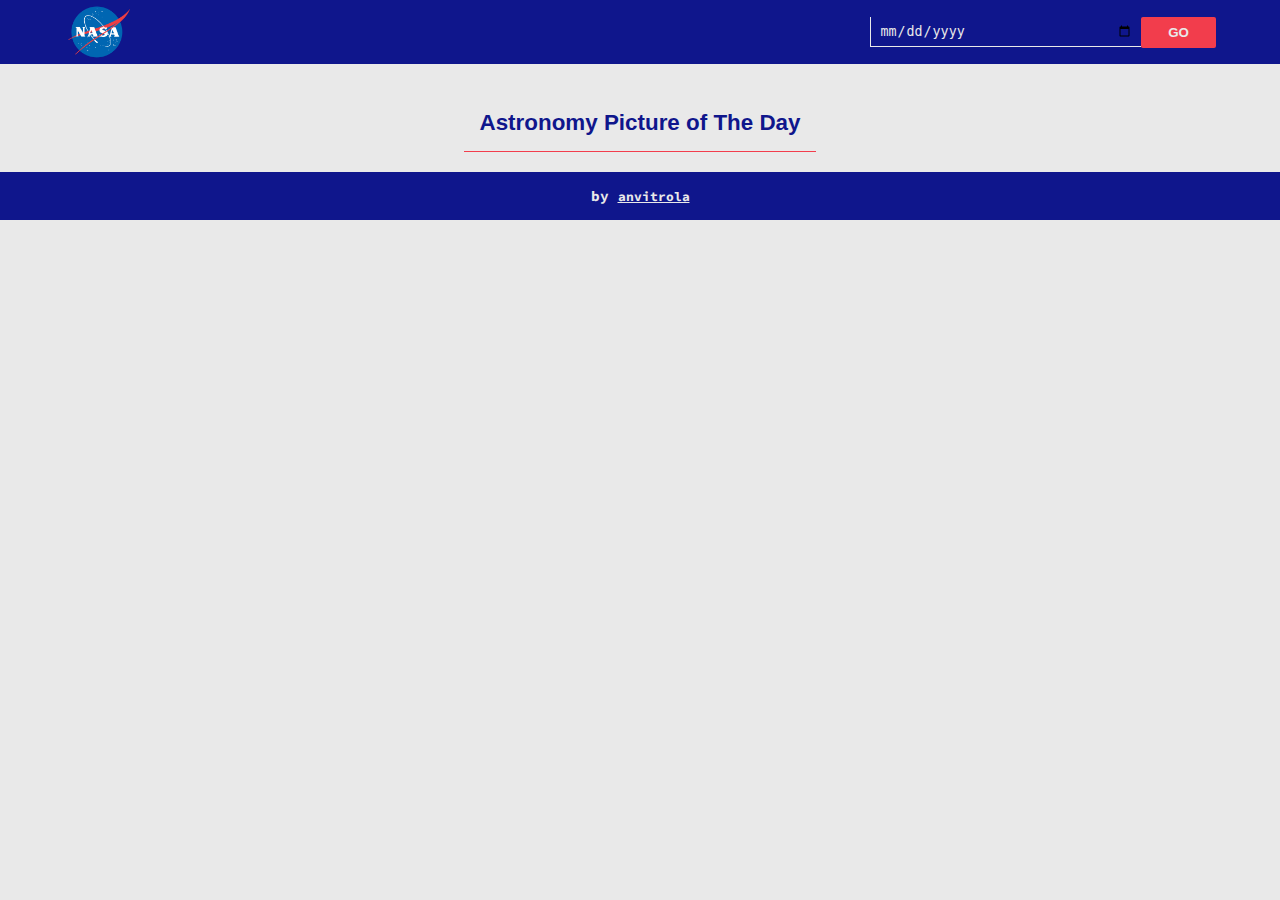
<file: index.html>
<!DOCTYPE html>
<html lang="pt-BR">
<head>
    <meta charset="UTF-8">
    <meta http-equiv="X-UA-Compatible" content="IE=edge">
    <meta name="viewport" content="width=device-width, initial-scale=1.0">
    <title>Apod Pic Of Day</title>
    <link rel="stylesheet" href="assets/css/base.css">
    <link rel="stylesheet" href="assets/css/index/cabecalho.css">
    <link rel="stylesheet" href="assets/css/search.css">
    <link rel="stylesheet" href="assets/css/index/main-title.css">
    <link rel="stylesheet" href="assets/css/card.css">
    <link rel="stylesheet" href="assets/css/buttons.css">
    <link rel="stylesheet" href="assets/css/rodape.css">
    <link rel="preconnect" href="https://fonts.gstatic.com">
    <link href="https://fonts.googleapis.com/css2?family=Source+Code+Pro:wght@400;700&display=swap" rel="stylesheet">
</head>
<body>

    <header class="cabecalho">
        <div class="container">
            <img src="assets/imgs/logo.png" alt="" class="cabecalho__logo">
            <div class="cabecalho__search">
                <input type="date" class="search__input" id="input">
                <button class="search__button" id="button">Go</button>
            </div>
        </div>
    </header>

    <main class="main">
        <div class="main__titles">
            <h1 class="main__title">
                Astronomy Picture of The Day
            </h1>
        </div>
        <section class="cards" id="cards">
            <div class="container" id="cardsContainer">

            </div>
        </section>
    </main>

    <footer class="rodape">
        <h6 class="rodape__copyright">
            by 
            <a href="github.com/anvitrola" class="rodape__link">
                anvitrola
            </a>
        </h6>
    </footer>

    <script src="script/controllers/NasaController.js"></script>
    <script src="script/models/NasaModel.js"></script>
    <script src="script/views/NasaView.js"></script>
    <script src="script/helpers/goToDay.js"></script>
    <script>
        let $$ =document.getElementById.bind(document);
        let $ = document.createElement.bind(document);
        
        let cards = $$('cards');
        let cardsContainer = $$('cardContainer');
        let input = $$('input');
        let button = $$('button');

        let buttons = $('div');
        let next = $('button');
        let previous = $('button');

        buttons.classList.add('card__buttons');
        next.classList.add('card__button--next');
        previous.classList.add('card__button--previous');

        next.setAttribute('id', 'nextButton');
        previous.setAttribute('id', 'previousButton');
        
        next.textContent="Next Day";
        previous.textContent="Previous Day";

        let date = new Date();
        let today = `${date.getFullYear()}-${(date.getMonth())+1}-${date.getDate()}`;
        
        window.addEventListener('load', () =>{
            let controller = new NasaController(today);

            button.addEventListener('click', ()=> {
                new NasaController(input.value);
            });

            buttons.appendChild(previous);
            buttons.appendChild(next);

            next.addEventListener('click', (event)=>{
                event.preventDefault();
                let d = document.querySelector('.card__day').textContent;

                let next = goToDay(d, '+')
                new NasaController(next);
            });

            previous.addEventListener('click', (event)=>{
                event.preventDefault();
                let d = document.querySelector('.card__day').textContent;

                let previous = goToDay(d, '-')
                new NasaController(previous);
            });
        });
        
    </script>
</body>
</html>
</file>
<file: assets/css/base.css>
:root{
    --branco: #e9e9e9;
    --vermelho: #F23D4C;
    --lilas:#7A7EBF;
    --roxo: #2E338C;
    --azul: #0F168C;
    font-family: 'Source Code Pro', monospace;
}
*{
    margin: 0;
    padding: 0;
}
body{
    background-color: var(--branco);
}
</file>
<file: assets/css/index/cabecalho.css>
.cabecalho {
    align-items: center;
    background-color: var(--azul);
    display: flex;
    height: 4em;
    justify-content: center;
}
.cabecalho .container{
    align-items: center;
    display: flex;
    justify-content: space-between;
    width: 90%;
}
.cabecalho__logo{
    width: 70px;
}
</file>
<file: assets/css/search.css>
.cabecalho__search{
    align-items: center;
    color: var(--branco);
    display: flex;
    width: 62%;
}
.search__input{
    border: none;
    border-bottom: 1px solid var(--branco);
    border-left: 1px solid var(--branco);
    background: none;
    color: var(--marrom);
    height: 1em;
    padding: .5rem;
    width: 75%;
}
.search__button{
    background-color: var(--vermelho);
    border: none;
    border-radius: 2px;
    color: var(--branco);
    font-weight: 700;
    padding: .5rem;
    text-transform: uppercase;
    width: 22%;
}
@media screen and (min-width: 768px){
    .cabecalho__search{
        width: 30%;
    }
}
</file>
<file: assets/css/index/main-title.css>
.main__titles{
    align-items: center;
    display: flex;
    flex-direction: column;
    justify-content: space-evenly;
    height: 3em;
    margin: 30px auto;
    width: 90%;
}
.main__title{
    border-bottom: .1px solid var(--vermelho);
    color: var(--azul);
    font-family: Arial, Helvetica, sans-serif;
    font-size: 1.4em;
    padding: .7em;
    text-align: center;
}
</file>
<file: assets/css/card.css>
.cards{
    align-items: center;
    display: flex;
    flex-direction: column;
    height: auto;
    width: 100%;
}
.cards .container{
    align-items: center;
    display: flex;
    flex-direction: column;
    width: 92.5%;
}
.card{
    align-items: center;
    background-color: var(--roxo);
    border-radius: 10px;
    display: flex;
    flex-direction: column;
    height: auto;
    justify-content: space-between;
    margin: 10% 0;
    text-decoration: none;
    width: 100%
}
.card__texts{
    width: 90%;
    margin: 20px 0;
}
.card__picture{
    width: 100%;
    border-radius: 10px;
}
.card__title{
    font-size: 1.6em;
    color: var(--branco);
    font-weight: 300;
    margin-bottom: 1%;
}
.card__day{
    color: var(--vermelho);
    font-weight: 700;
    font-size: 1.4em;
}
.card__credit{
    color: var(--lilas);
    margin: 3% 0;
}
.card__desc{
    color: var(--branco);
    font-family: Arial, Helvetica, sans-serif;
    line-height: 1.5em;
}
.card__gif{
    border-radius: 10px;
    width: 99%;
}
@media screen and (min-width: 768px){
    .card{
        flex-direction: row;
        background: none;
        margin: 3% auto;
    }
    .card__picture{
        width: 40%;
    }
    .card__texts{
        background-color: var(--roxo);
        border-radius: 10px;
        width: 60%;
        margin-left: 3%;
        padding: 1em;
    }
    .card__gif{
        width: 50%;
    }
}
</file>
<file: assets/css/buttons.css>
.card__buttons{
    align-items: center;
    display: flex;
    justify-content: space-around;
    margin: 5% auto;
    width: 100%;
}

.card__button--previous, .card__button--next{
    background-color: var(--vermelho);
    border: none;
    border-radius: 30px;
    color: var(--branco);
    font-family: 'Source Code Pro', monospace;
    padding: 1em;
    width: 130px;
}
@media screen and (min-width: 768px){
    .card__buttons{
        align-self: flex-end;
        flex-direction: column;
        height: 10em;
        justify-content: space-evenly;
        width: 20%;
    }
}
</file>
<file: assets/css/rodape.css>
.rodape{
    align-items: center;
    background-color: var(--azul);
    display: flex;
    height: 3em;
    justify-content: center;
}
.rodape__link, .rodape__copyright{
    color: var(--branco);
    font-size: .9em;
}
</file>
